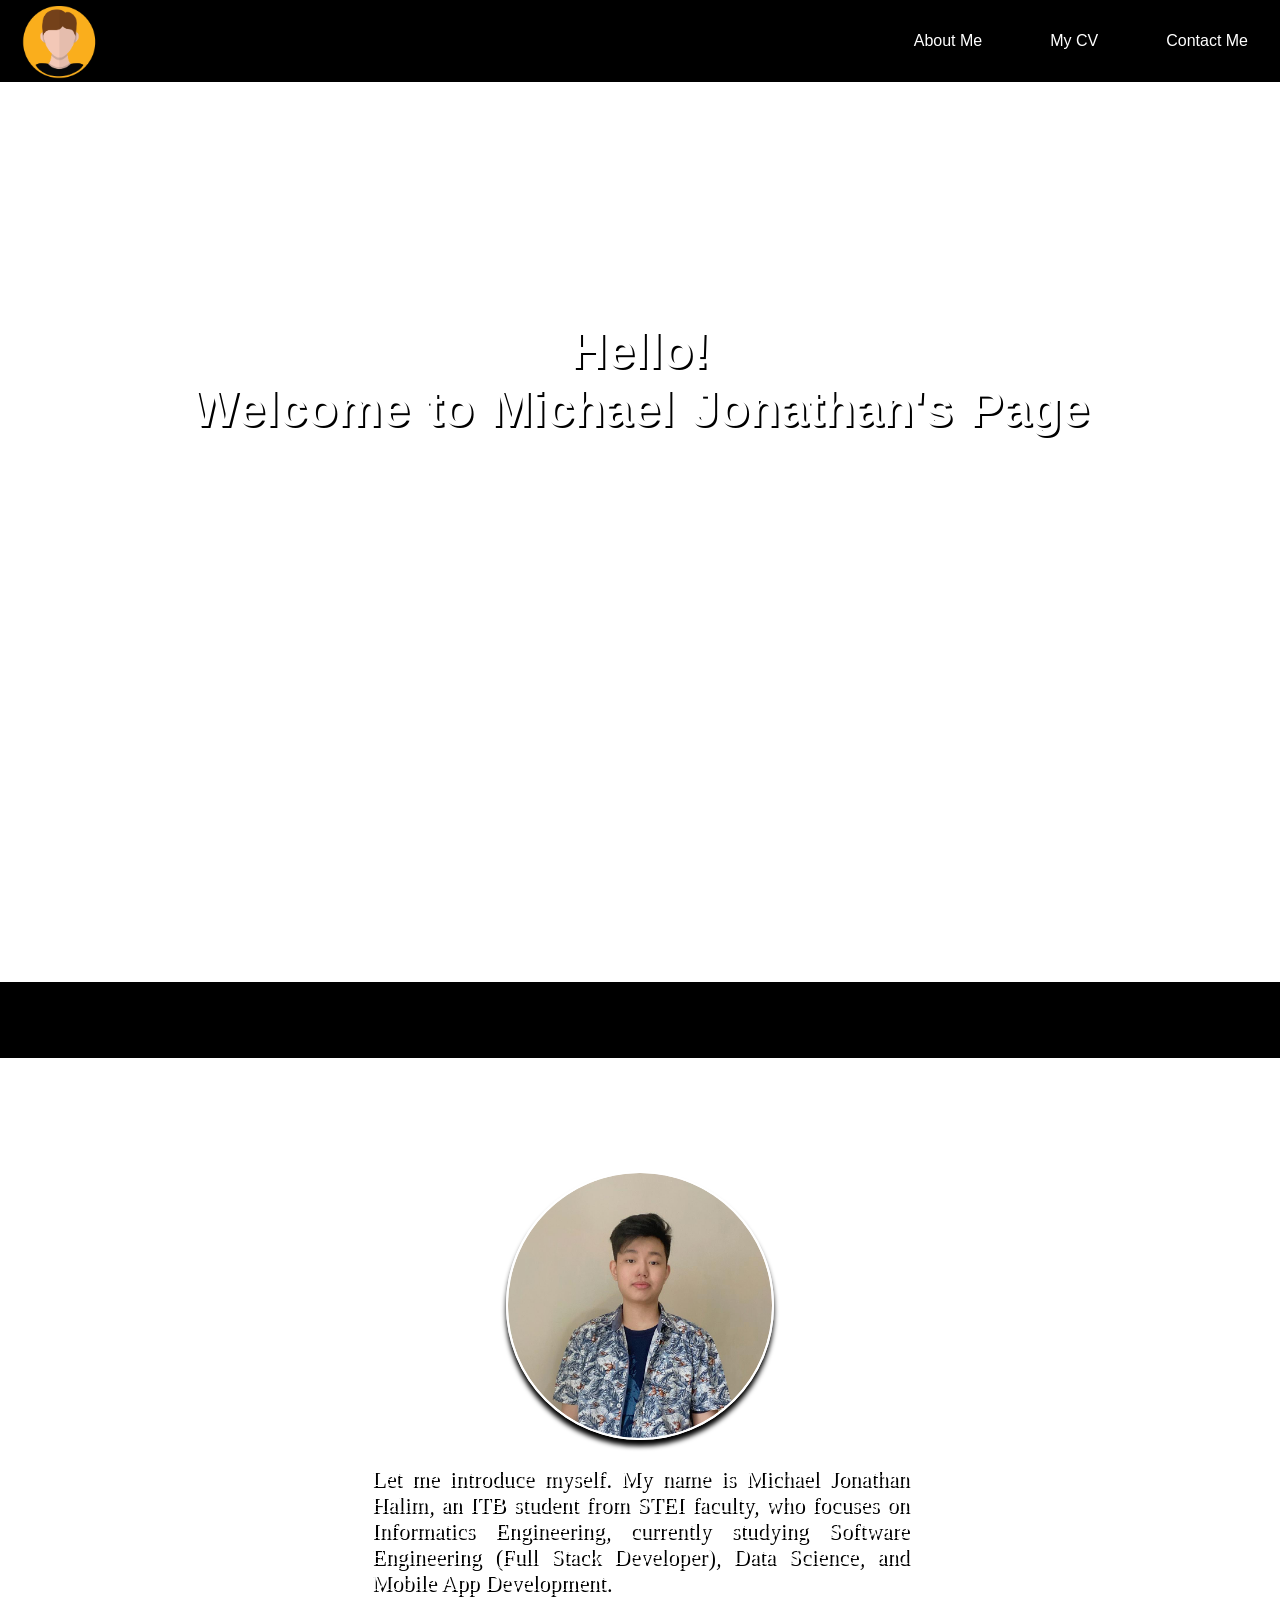
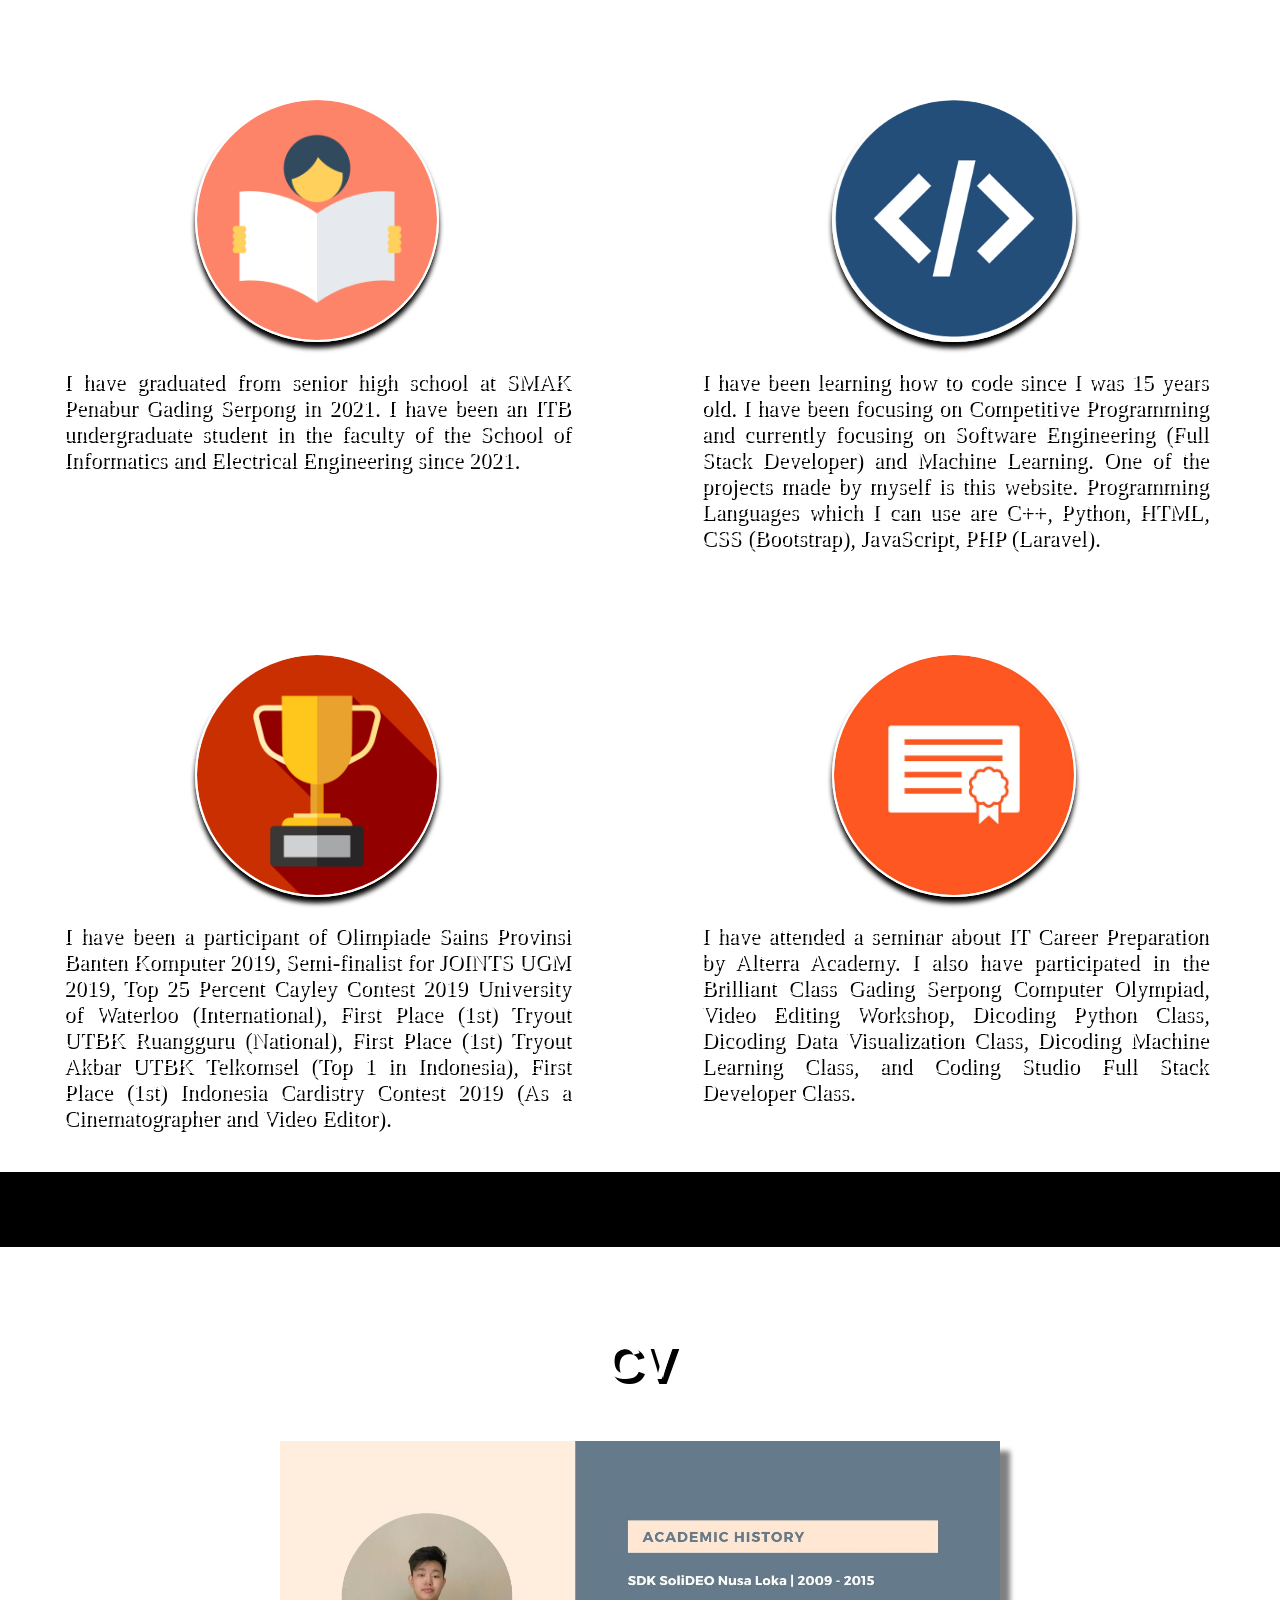
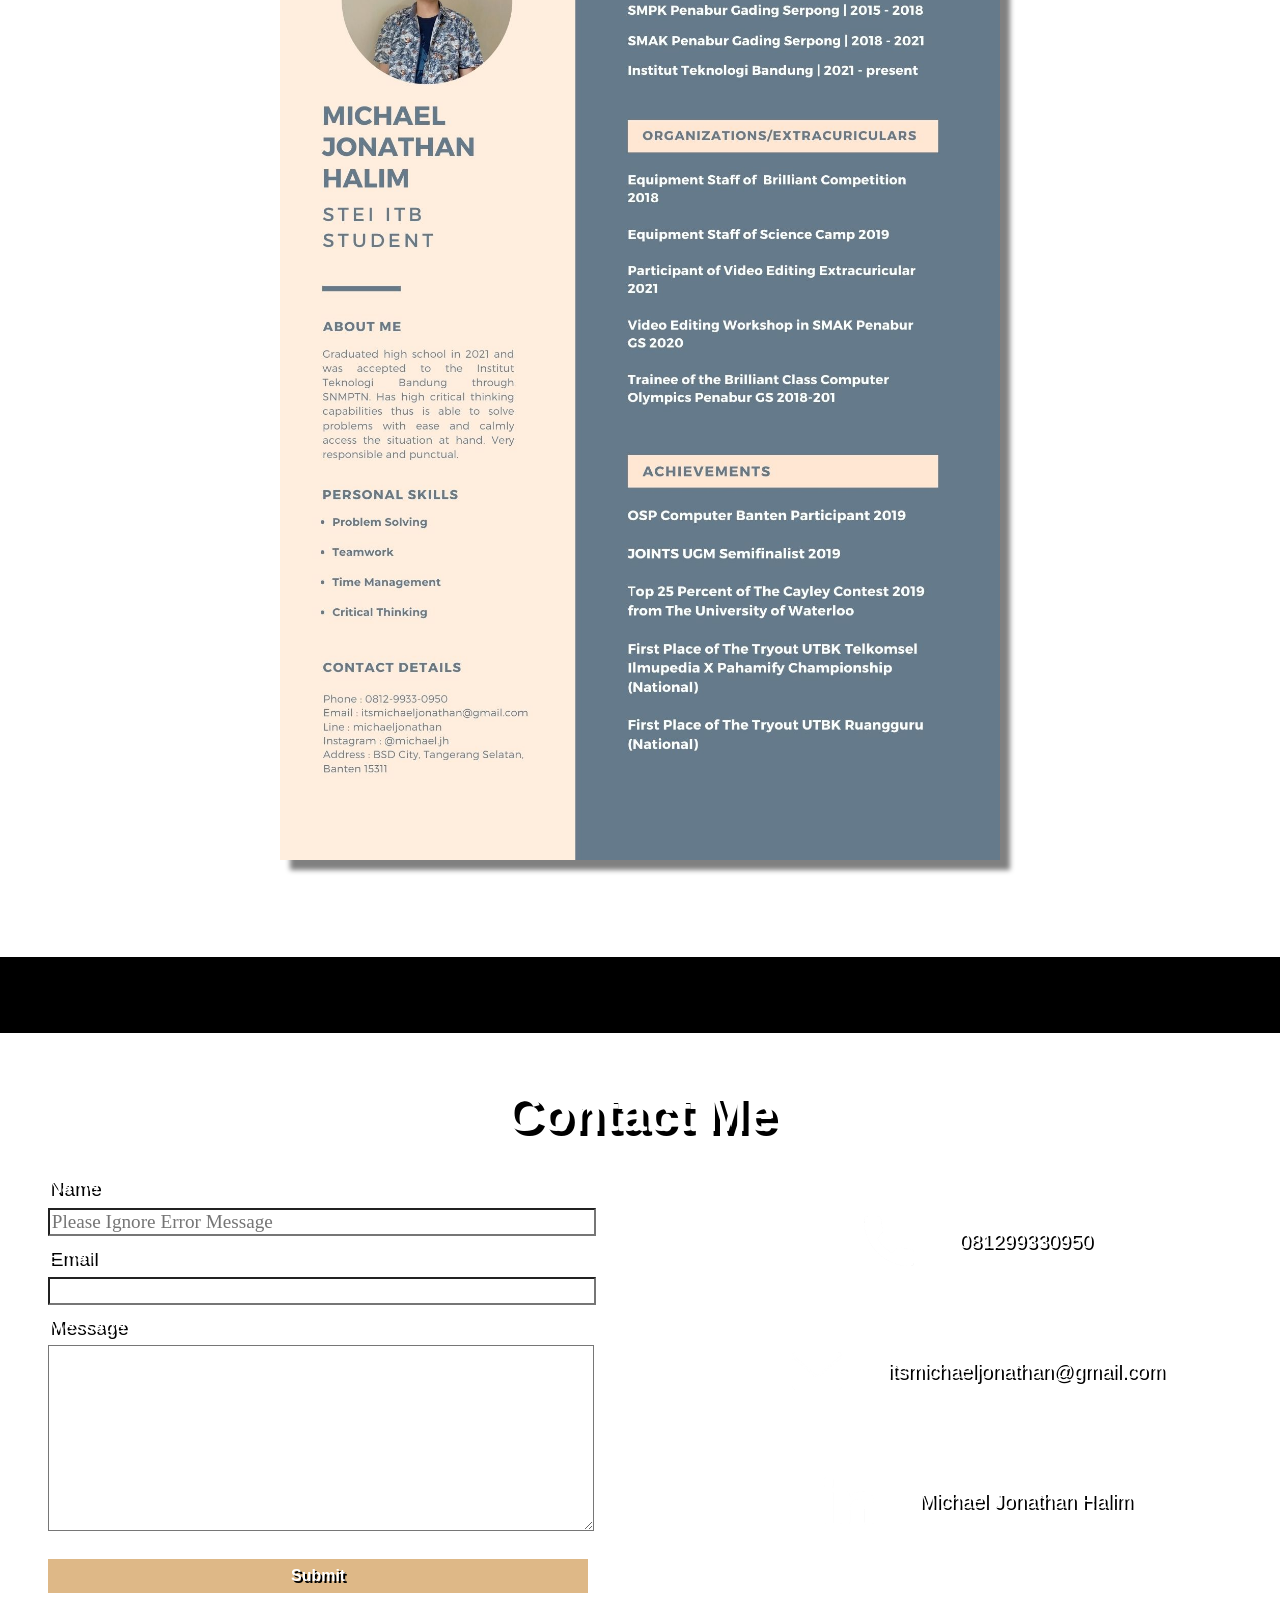
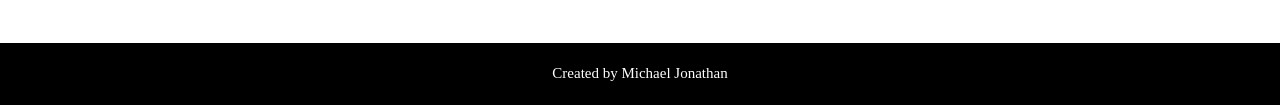
<file: index.html>
<!DOCTYPE html>
<html lang="en">
<head>
    <meta charset="UTF-8">
    <meta http-equiv="X-UA-Compatible" content="IE=edge">
    <meta name="viewport" content="width=device-width, initial-scale=1.0">
    <meta name="description" content="Welcome to my website!" />
    <meta name="title" property="og:title" content="Michael's Landing Page" />
    <meta property="og:type" content="Website" />
    <meta name="image" property="og:image" content="https://live.staticflickr.com/65535/51378006065_adc26b8c01_h.jpg" />
    <meta name="description" property="og:description" content="Michael's Landing Page" /><meta name="author" content="Michael Jonathan" />
    <title>Michael's Introduction Page</title>
    <link rel="stylesheet" href="css/Projek Style CSS.css">
    <script src="https://code.jquery.com/jquery-3.6.0.js" integrity="sha256-H+K7U5CnXl1h5ywQfKtSj8PCmoN9aaq30gDh27Xc0jk=" crossorigin="anonymous"></script>
	<script>
		function SubForm (){
			$.ajax({
				url:"https://api.apispreadsheets.com/data/15699/",
				type:"post",
				data:$("#myForm").serializeArray(),
				success: function(){
					alert("Form Data Submitted :)")
				},
				error: function(){
					alert("There was an error :(")
				}
			});
		}
	</script>
</head>
<body>
    <ul class="nav">
        <li class="nav-icon desktop"><img src="images/avatar.png" alt="iconAvatar"></li>
        <li><a href="#section-introduction">About Me</a></li>
        <li><a href="#section-cv">My CV</a></li>
        <li><a href="#section-contactme">Contact Me</a></li>
    </ul>
    <div id="perkenalan">
        <h1 id="Welcome-Text">Hello! <br>Welcome to Michael Jonathan's Page</h1>
        <br>
    </div>
    <div style="background-color: black; height: 2cm; color: black;"></div>
    <div id="intro">
    <div id="section-introduction">
        <div class="introduce">
            <img src="images/lingkaran.png" alt="Gambar Pribadi" class="gambar-pribadi">
            <p class="perkenalandiri">Let me introduce myself. My name is Michael Jonathan Halim, an ITB student from STEI faculty, who focuses on Informatics Engineering, currently studying Software Engineering (Full Stack Developer), Data Science, and Mobile App Development.</p>
        </div>
        <div class="education">
            <img src="images/education.png" alt="edukasi" class="gambar-edukasi">
            <p class="edukasidiri">I have graduated from senior high school at SMAK Penabur Gading Serpong in 2021. I have been an ITB undergraduate student in the faculty of the School of Informatics and Electrical Engineering since 2021.</p>
        </div>
        <div class="working">
            <img src="images/coding.png" alt="codingimage" class="gambar-working">
            <p class="codingdiri">I have been learning how to code since I was 15 years old. I have been focusing on Competitive Programming and currently focusing on Software Engineering (Full Stack Developer) and Machine Learning. One of the projects made by myself is this website. Programming Languages which I can use are C++, Python, HTML, CSS (Bootstrap), JavaScript, PHP (Laravel).</p>
        </div>
        <div class="achievements">
            <img src="images/achievements.png" alt="" class="gambar-edukasi">
            <p class="codingdiri">I have been a participant of Olimpiade Sains Provinsi Banten Komputer 2019, Semi-finalist for JOINTS UGM 2019, Top 25 Percent Cayley Contest 2019 University of Waterloo (International), First Place (1st) Tryout UTBK Ruangguru (National), First Place (1st) Tryout Akbar UTBK Telkomsel (Top 1 in Indonesia), First Place (1st) Indonesia Cardistry Contest 2019 (As a Cinematographer and Video Editor).</p>
        </div>
        <div class="certificates">
            <img src="images/sertif.png" alt="" class="gambar-certificates">
            <p class="codingdiri">I have attended a seminar about IT Career Preparation by Alterra Academy. I also have participated in the Brilliant Class Gading Serpong Computer Olympiad, Video Editing Workshop, Dicoding Python Class, Dicoding Data Visualization Class, Dicoding Machine Learning Class, and Coding Studio Full Stack Developer Class.</p>
        </div>
        <br>
        <br>
    </div>
    </div>
    <div style="background-color: black; height: 2cm; color: black;"></div>
    <div id="section-cv">
        <div class="gambarcvku">
            <br> <p></p> <br>
            <p>CV</p>
            <img src="images/cv.jpg" alt="CV" class="gambar-cv">
        </div>
        <br>
    </div>
    <div style="background-color: black; height: 2cm; color: black;"></div>
    <div id="section-contactme">
        <br> <p></p> <br>
        <h1 id="contact-me">Contact Me</h1>
        <form id="myForm">
            <div class="classnama">
                <label for="name" id="labelnama">Name</label>
                <input type="email" id="inputnama" name="Nama" placeholder="Please Ignore Error Message">
            </div>
            <div class="classemail">
                <label for="email" id="labelemail">Email</label>
                <input type="text" id="inputemail" name="Email">
            </div>
            <div class="classpesan">
                <label for="pesan" id="labelpesan">Message</label>
                <textarea name="Pesan" id="textpesan" cols="30" rows="10" itemid=""></textarea>
            </div>
            <button id="buttonsend" onclick="SubForm()">Submit</button>
        </form>
        <div class="contact-info">
            <div>
                <a href="tel:0812-9933-0950" class="contacthp">
                    <img src="images/telpon.png" alt="" class="gambar-contact">
                    <span class="contact-desktop">081299330950</span>
                </a>
            </div>
            <div>
                <a href="mailto:itsmichaeljonathan@gmail.com" class="contactemail">
                    <img src="images/email.png" alt="" class="gambar-contact">
                    <span class="contact-desktop">itsmichaeljonathan@gmail.com</span>
                </a>
            </div>
            <div>
                <a href="https://www.linkedin.com/in/michael-jonathan-halim-a33348142/" target="_blank" class="contactlinkedin">
                    <img src="images/linkedin.png" alt="" class="gambar-contact">
                    <span class="contact-desktop">Michael Jonathan Halim</span>
                </a>
            </div>
        </div>
        <br> <p></p> <br>
    </div>
    <footer>Created by Michael Jonathan</footer>
</body>
</html>
</file>
<file: css/Projek Style CSS.css>
html, body{
    margin: 0;
    padding: 0;
}
#perkenalan {
    background-image: url('https://i.ytimg.com/vi/d-zKJCKsoWw/maxresdefault.jpg');
    background-repeat: no-repeat;
    background-attachment: fixed;
    background-size: cover;
    height: 100vh;
    opacity: 100%;
}
#Welcome-Text {
    padding-top: 240px;
    word-spacing: 3px;
    margin: 0;
    width: 100%;
    text-align: center;
    color: white;
    font-size: 50px;
    font-family: 'Gill Sans', 'Gill Sans MT', Calibri, 'Trebuchet MS', sans-serif;
    font-weight: bold;
    text-shadow: 2px 2px black;
}

ul.nav{
    position: sticky;
    top: 0;
    list-style: none;
    padding: 0;
    margin: 0;
    text-align: end;
    background-color: black;
}

.nav > li {
    display: inline-block;
    margin: auto;
    color: white;
    font-family: 'Gill Sans', 'Gill Sans MT', Calibri, 'Trebuchet MS', sans-serif;
    font-weight: 300;
}

.nav > li > a{
    padding: 2em 2em;
    display: inline-block;
    text-decoration: none;
    color: white;
    transition: .5s;
}
.nav > li > a:hover{
    background-color: burlywood;
}
li.nav-icon {
    padding: 0;
    width: 45px;
    height: 5px;
    transform: scale(0.09);
    float: left;
}
#intro {
    background-image: url('https://www.cnet.com/a/img/pecM5xCV-zw0mXTSlBwpAbYuPLw=/2018/06/07/78e06ce4-81e0-4b35-992f-6a2b3585b931/mojave-night.jpg');
    background-attachment: fixed;
    background-size: cover;
   
}
#section-introduction {
    padding: 0 0;
}
hr {
    background-color: white;
    max-width: 1000px;
    height: 0.1cm;
    margin: 0 auto;
}
.introduce, .education, .working, .achievements, .certificates{
    text-align: center;
}
div.introduce .gambar-pribadi{
    border:2px solid #fff;
    box-shadow: 0px 6px 5px;
    -moz-border-radius:190px;
  -webkit-border-radius:190px;
  border-radius:190px;
    margin-top: 3cm;
    height: 7cm;
    text-align: center;
}
.perkenalandiri, .edukasidiri, .codingdiri{
    color: white;
    font-size: 1.4em;
    width: 80%;
    max-width: 24em;
    margin: 1em auto;
    text-align: justify;
    text-shadow: 2px 2px black;
}
.education, .working, .achievements, .certificates{
    margin-left: auto;
    margin-right: auto;
    width: 49.5%;
    vertical-align: top;
    display: inline-block;
    margin-top: 5em;
}
.gambar-edukasi{
    border:2px solid #fff;
    -moz-border-radius:190px;
  -webkit-border-radius:190px;
  border-radius:190px;
    box-shadow: 0px 6px 5px;
    max-width: 15em;
}
.gambar-working, .gambar-certificates {
    border:2px solid #fff;
    -moz-border-radius:190px;
  -webkit-border-radius:190px;
  border-radius:190px;
    box-shadow: 0px 6px 5px;
    max-width: 15em;
}
#section-cv{
    background-image: url('../images/gunung.jpg');
    background-attachment: fixed;
    background-size: cover;
}
.gambarcvku p{
    text-shadow: 5px 5px black;
    margin-top: 0;
    color: white;
    font-size: 50px;
}
.gambarcvku {
    text-align: center;
    font-family: 'Gill Sans', 'Gill Sans MT', Calibri, 'Trebuchet MS', sans-serif;
    font-weight: bold;
}
.gambar-cv {
    box-shadow: 10px 10px 5px grey;
    margin-top: 0cm;
    max-width: 45em;
    margin-bottom: 2cm;
}
#contact-me{
    margin-top: 0;
    text-shadow: 5px 5px black;
    color: white;
    font-size: 50px;
    text-align: center;
    font-family: 'Gill Sans', 'Gill Sans MT', Calibri, 'Trebuchet MS', sans-serif;
}
#section-contactme {
    background-image: url('https://img.wallpapersafari.com/desktop/1600/900/17/43/5Bc4iA.jpg');
    vertical-align: top;
    background-attachment: fixed;
    background-size: cover;
}
#myForm, .contact-info {
    display: inline-block;
    width: 49.7%;
    text-align: center;
    vertical-align: top;
}

.classnama, .classemail, .classpesan{
    width: 85%;
    text-shadow: 3px 3px black;
    font-family: 'Gill Sans', 'Gill Sans MT', Calibri, 'Trebuchet MS', sans-serif;
    color: white;
    text-align: left;
    display: block;
    margin: 0 auto;
}

.classnama, .classemail, .classpesan > label {
    display: block;
    font-size: 1.2em;
}

#inputnama, #inputemail, #textpesan {
    width: 100%;
    margin: .5em 0;
    font-size: 1em;
    background-color: white;
    color: black;
    font-family: 'Times New Roman', Times, serif;
}

#buttonsend{
    width: 85%;
    margin: 1em 0;
    text-shadow: 2px 2px black;
    border: none;
    background-color: burlywood;
    color: white;
    font-size: 1em;
    padding: 0.5em 0;
    font-family: 'Gill Sans', 'Gill Sans MT', Calibri, 'Trebuchet MS', sans-serif;
    font-weight: bold;
}
.gambar-contact {
    display: inline-block;
    vertical-align: middle;
    width: 50px;
    margin: 2em;
}
.contact-desktop {
    display: inline-block;
    vertical-align: middle;
}
.contacthp, .contactemail, .contactlinkedin {
    display: inline-block;
    min-width: 300px;
    text-decoration: none;
    color: white;
    font-family: 'Gill Sans', 'Gill Sans MT', Calibri, 'Trebuchet MS', sans-serif;
    font-size: 20px;
    text-shadow: 2px 2px black;
}
footer {
    text-align: center;
    color: white;
    background-color: black;
    padding: 1.5em 0;
    font-size: 15px;
    text-shadow: 2px 2px black;
}

@media only screen and (max-width: 600px) {
    li.nav-icon {
        display: none;
    }
    ul.nav {
        text-align: center;
    }
    #myForm, .contact-info {
        width: 100%;
        text-align: center;
    }
    .contact-info {
        display: block;
        text-align: center;
        transform: translateX(-20px);
        padding-right: auto;
    }
    .gambar-cv{
        width: 90%;
    }
    .contacthp, .contactemail, .contactlinkedin {
        font-size: 15px;
    }
    .gambar-contact {
        vertical-align: middle;
        width: 35px;
        margin: 2em;
    }
    .education, .working, .achievements, .certificates{
        margin-left: auto;
        margin-right: auto;
        text-align: justify;
        width: 49.5%;
        display: block;
        margin-top: 5em;
    }
    #Welcome-Text {
        padding-top: 150px;
        word-spacing: 3px;
        margin: 0;
        width: 100%;
        text-align: center;
        color: white;
        font-size: 35px;
        font-family: 'Gill Sans', 'Gill Sans MT', Calibri, 'Trebuchet MS', sans-serif;
        font-weight: bold;
        text-shadow: 5px 5px black;
    }
    .perkenalandiri, .edukasidiri, .codingdiri{
        color: white;
        font-size: 1.4em;
        width: 80%;
        text-align: justify;
        text-shadow: 2px 2px black;
    }
    .gambar-edukasi{
            text-align: center;
    }
    .gambar-working, .gambar-certificates {
        text-align: center;
    }
    .introduce, .education, .working, .achievements, .certificates{
        text-align: center;
        width: 100%;
    }
    .nav > li > a{
        padding: 1.5em 1em;
        display: inline-block;
        text-decoration: none;
        color: white;
        transition: .5s;
    }
}

@supports (-webkit-touch-callout: none) and (max-width: 1000px){
    /* CSS specific to iOS devices */ 
    #perkenalan {
        background-image: url('https://images.unsplash.com/photo-1461749280684-dccba630e2f6?ixid=MnwxMjA3fDB8MHxzZWFyY2h8MXx8Y29kaW5nfGVufDB8fDB8fA%3D%3D&ixlib=rb-1.2.1&w=1000&q=80.jpg');
        background-attachment: fixed;
        background-size: cover;
    }
    #section-cv {
        background-image: url('https://img.rawpixel.com/s3fs-private/rawpixel_images/website_content/v210-n-10-universewatercolors_2.jpg?w=800&dpr=1&fit=default&crop=default&q=65&vib=3&con=3&usm=15&bg=F4F4F3&ixlib=js-2.2.1&s=42f1f2962b364269972520719aa23378.jpg');
        background-attachment: fixed;
        background-size: cover;
    }
 }
</file>
